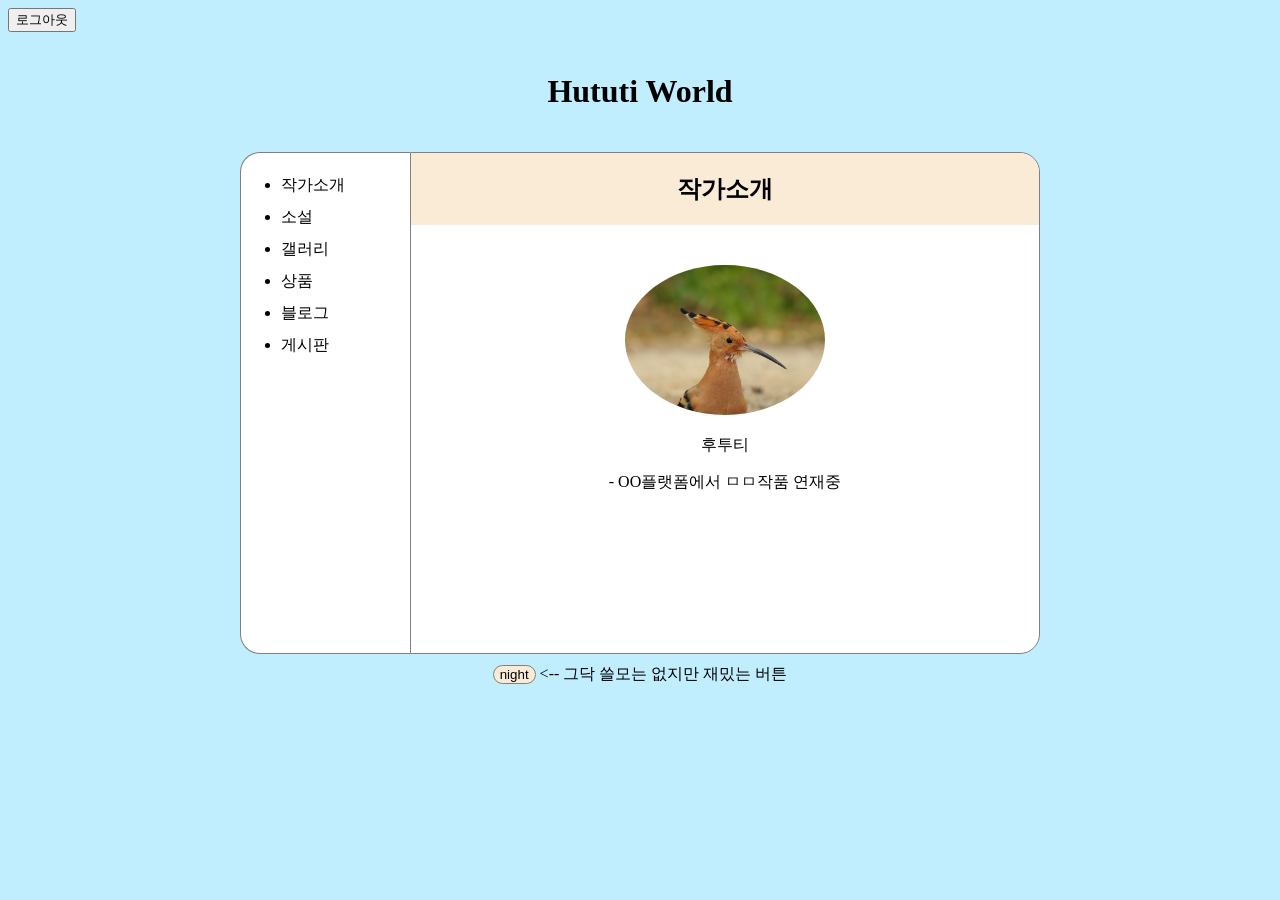
<file: index.html>
<!DOCTYPE html>
<html>
    <head>
          <meta charset="utf-8">
          <script src="https://accounts.google.com/gsi/client" async></script>
          <style> @import "worlddesign.css"</style>
          <script src="worlddesign.js"></script>
           <title>Hututi World</title>
    </head>
   
    <body>
       <div id="login"> 
                 <!-- Google Identity Services 설정 -->
                <div
                  id="g_id_onload"
                  data-auto_prompt="false"
                  data-callback="handleCredentialResponse"
                  data-client_id="531232052628-6n06d011qt40tcndqpie2qq4r2neq0cj.apps.googleusercontent.com"
                ></div>
                <!-- Google 로그인 버튼 -->
                <div class="g_id_signin"></div>
     </div> 
                <!-- 로그아웃 버튼 -->
                <button onclick="logout()">로그아웃</button>
              
                
        <header>
                <h1><a href="index.html">Hututi World</a></h1>
       </header>
        
        <main>
                <nav>
                    <ul>
                        <li><a href="index.html">작가소개</a></li>
                        <li><a href="novels.html">소설</a></li>
                        <li><a href="gallery.html">갤러리</a></li>
                        <li><a href="products.html">상품</a></li>
                        <li><a href="blogs.html">블로그</a></li>
                        <li><a href="billboard.html">게시판</a></li>
                    </ul>
                </nav>
        
                <content>
                    <h2 id="category">작가소개</h2>
                               <div id="작가소개2">
                                <img src="후투티.png" width="200" alt="작가 이미지" id="artistimage">
                                <p>후투티</p>
                                <p>- OO플랫폼에서 ㅁㅁ작품 연재중</p>
                                </div>
                </content>
        </main>
               
               
        <footer>
              <input id="night_day" type="button" value="night" onclick="nightDayHandler(this);">

               &lt;-- 그닥 쓸모는 없지만 재밌는 버튼 
        </footer>
               
    </body>
</html>
</file>
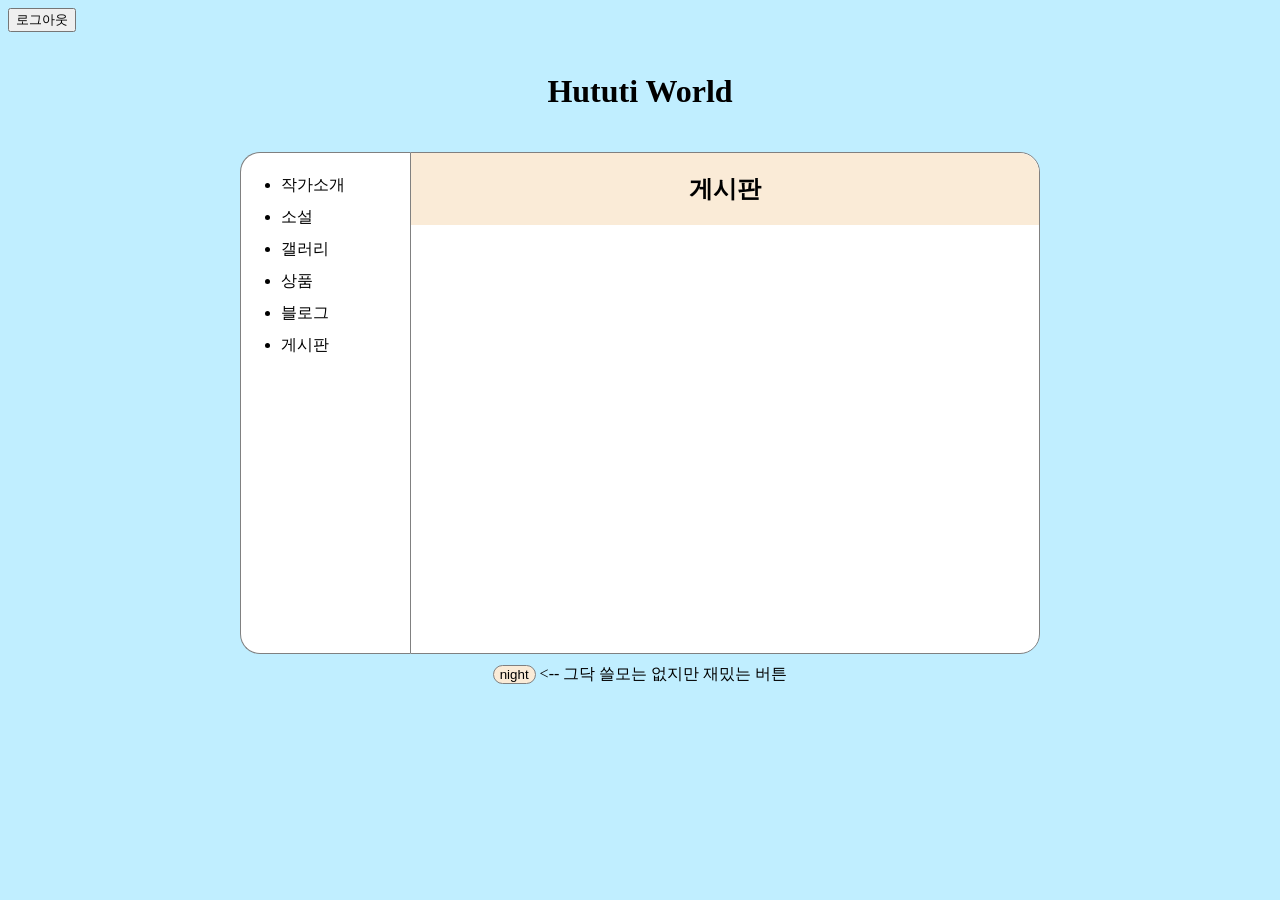
<file: billboard.html>
<!DOCTYPE html>
<html>
    <head>
          <meta charset="utf-8">
          <script src="https://accounts.google.com/gsi/client" async></script>
          <style> @import "worlddesign.css"</style>
          <script src="worlddesign.js"></script>
          <title>Hututi World - 게시판</title>
    </head>
   
    <body>
       <div id="login"> 
                 <!-- Google Identity Services 설정 -->
                <div
                  id="g_id_onload"
                  data-auto_prompt="false"
                  data-callback="handleCredentialResponse"
                  data-client_id="531232052628-6n06d011qt40tcndqpie2qq4r2neq0cj.apps.googleusercontent.com"
                ></div>
                <!-- Google 로그인 버튼 -->
                <div class="g_id_signin"></div>
        </div>    
                <!-- 로그아웃 버튼 -->
                <button onclick="logout()">로그아웃</button>
           
                
        <header>
                <h1><a href="index.html">Hututi World</a></h1>
       </header>
        
        <main>
                <nav>
                    <ul>
                        <li><a href="index.html">작가소개</a></li>
                        <li><a href="novels.html">소설</a></li>
                        <li><a href="gallery.html">갤러리</a></li>
                        <li><a href="products.html">상품</a></li>
                        <li><a href="blogs.html">블로그</a></li>
                        <li><a href="billboard.html">게시판</a></li>
                    </ul>
                </nav>
        
                <content>
                    <h2 id="category">게시판</h2>
                    
                    
                </content>
        </main>

        <footer>
            <input id="night_day" type="button" value="night" onclick="nightDayHandler(this);">

            &lt;-- 그닥 쓸모는 없지만 재밌는 버튼 
        </footer>

               
    </body>
</html>
</file>
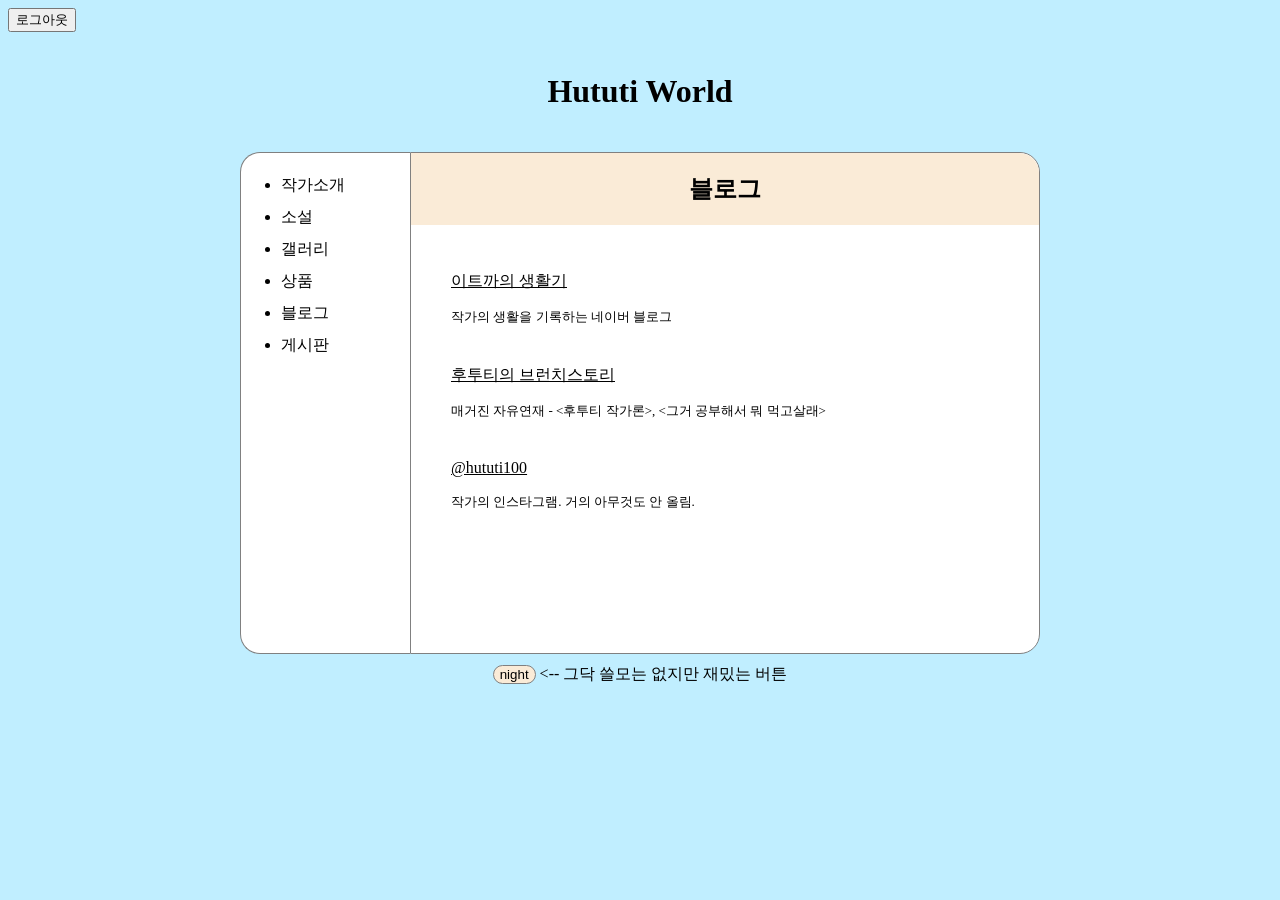
<file: blogs.html>
<!DOCTYPE html>
<html>
    <head>
          <meta charset="utf-8">
          <script src="https://accounts.google.com/gsi/client" async></script>
          <style> @import "worlddesign.css"</style>
          <script src="worlddesign.js"></script>
          <title>Hututi World - 블로그</title>
    </head>
   
    <body>
       <div id="login"> 
                 <!-- Google Identity Services 설정 -->
                <div
                  id="g_id_onload"
                  data-auto_prompt="false"
                  data-callback="handleCredentialResponse"
                  data-client_id="531232052628-6n06d011qt40tcndqpie2qq4r2neq0cj.apps.googleusercontent.com"
                ></div>
                <!-- Google 로그인 버튼 -->
                <div class="g_id_signin"></div>
        </div>    
                <!-- 로그아웃 버튼 -->
                <button onclick="logout()">로그아웃</button>
           
                
        <header>
                <h1><a href="index.html">Hututi World</a></h1>
       </header>
        
        <main>
                <nav>
                    <ul>
                        <li><a href="index.html">작가소개</a></li>
                        <li><a href="novels.html">소설</a></li>
                        <li><a href="gallery.html">갤러리</a></li>
                        <li><a href="products.html">상품</a></li>
                        <li><a href="blogs.html">블로그</a></li>
                        <li><a href="billboard.html">게시판</a></li>
                    </ul>
                </nav>
        
                <content>
                    <h2 id="category">블로그</h2>
                               <div id="소설소개">
                                <p id="소설링크">
                                <a href="https://blog.naver.com/jitka" title="바로가기">이트까의 생활기</a>
                                </p>
                                <p id="소설줄거리">
                                작가의 생활을 기록하는 네이버 블로그
                                <br> 
                                </p>
                                </div>
                                
                                <div id="소설소개">
                                <p id="소설링크">
                                 <a href="https://brunch.co.kr/@hututi" title="바로가기">후투티의 브런치스토리</a>
                                 </p>
                                <p id="소설줄거리">
                                 매거진 자유연재 - &lt;후투티 작가론&gt;, &lt;그거 공부해서 뭐 먹고살래&gt;
                                     </p>
                                </div>
                                
                                <div id="소설소개">
                                <p id="소설링크">
                                @hututi100
                                 </p>
                                <p id="소설줄거리">
                                 작가의 인스타그램. 거의 아무것도 안 올림. 
                                     </p>
                                </div>
                                
                </content>
        </main>


        <footer>
            <input id="night_day" type="button" value="night" onclick="nightDayHandler(this);">

            &lt;-- 그닥 쓸모는 없지만 재밌는 버튼 
        </footer>
               
            
    </body>
</html>
</file>
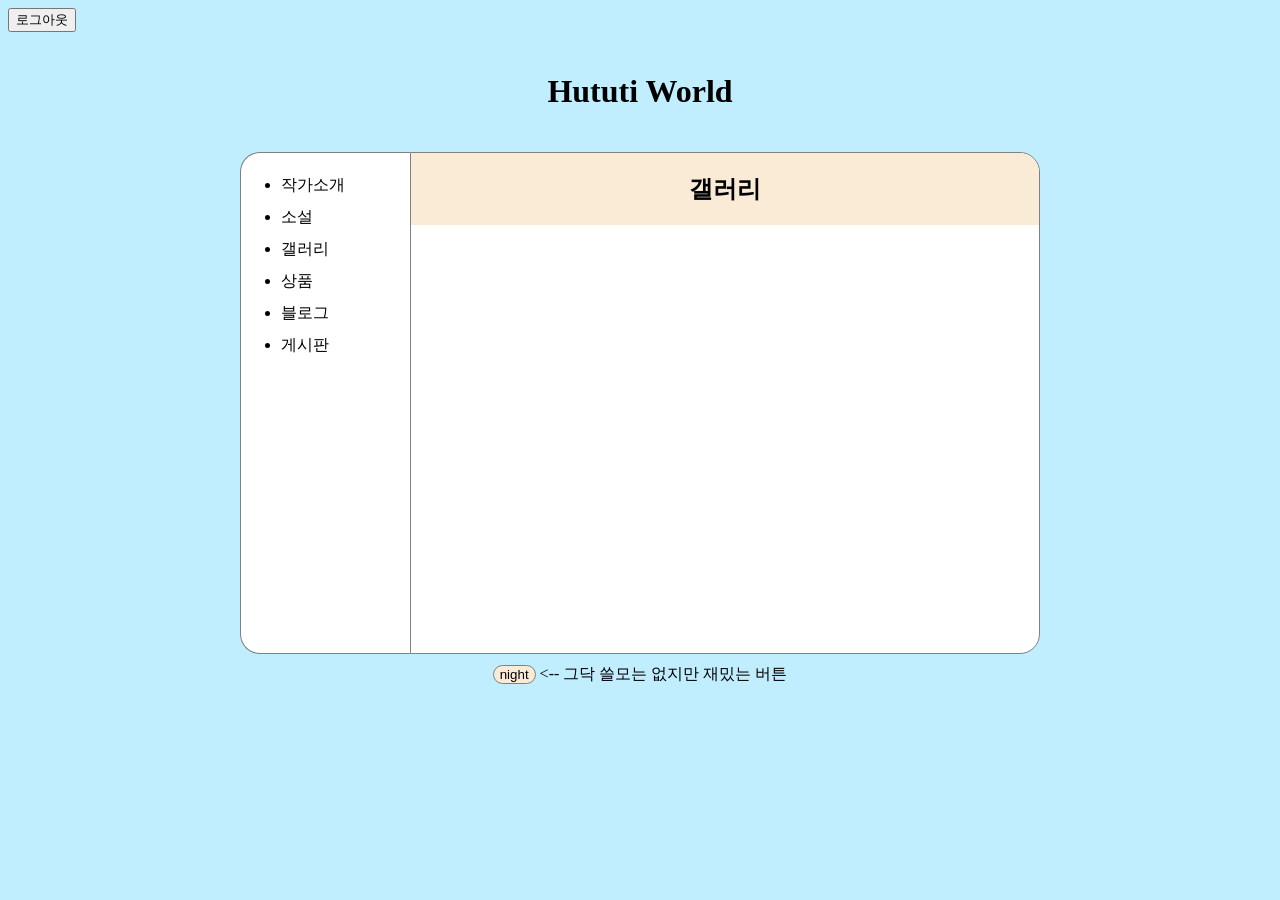
<file: gallery.html>
<!DOCTYPE html>
<html>
    <head>
          <meta charset="utf-8">
          <script src="https://accounts.google.com/gsi/client" async></script>
          <style> @import "worlddesign.css"</style>
          <script src="worlddesign.js"></script>
          <title>Hututi World - 갤러리</title>
    </head>
   
    <body>
       <div id="login"> 
                 <!-- Google Identity Services 설정 -->
                <div
                  id="g_id_onload"
                  data-auto_prompt="false"
                  data-callback="handleCredentialResponse"
                  data-client_id="531232052628-6n06d011qt40tcndqpie2qq4r2neq0cj.apps.googleusercontent.com"
                ></div>
                <!-- Google 로그인 버튼 -->
                <div class="g_id_signin"></div>
        </div>    
                <!-- 로그아웃 버튼 -->
                <button onclick="logout()">로그아웃</button>
           
                
        <header>
                <h1><a href="index.html">Hututi World</a></h1>
       </header>
        
        <main>
                <nav>
                    <ul>
                        <li><a href="index.html">작가소개</a></li>
                        <li><a href="novels.html">소설</a></li>
                        <li><a href="gallery.html">갤러리</a></li>
                        <li><a href="products.html">상품</a></li>
                        <li><a href="blogs.html">블로그</a></li>
                        <li><a href="billboard.html">게시판</a></li>
                    </ul>
                </nav>
        
                <content>
                    <h2 id="category">갤러리</h2>
                    
                    
                </content>
        </main>
               
        <footer>
            <input id="night_day" type="button" value="night" onclick="nightDayHandler(this);">

            &lt;-- 그닥 쓸모는 없지만 재밌는 버튼 
        </footer>

               
    </body>
</html>
</file>
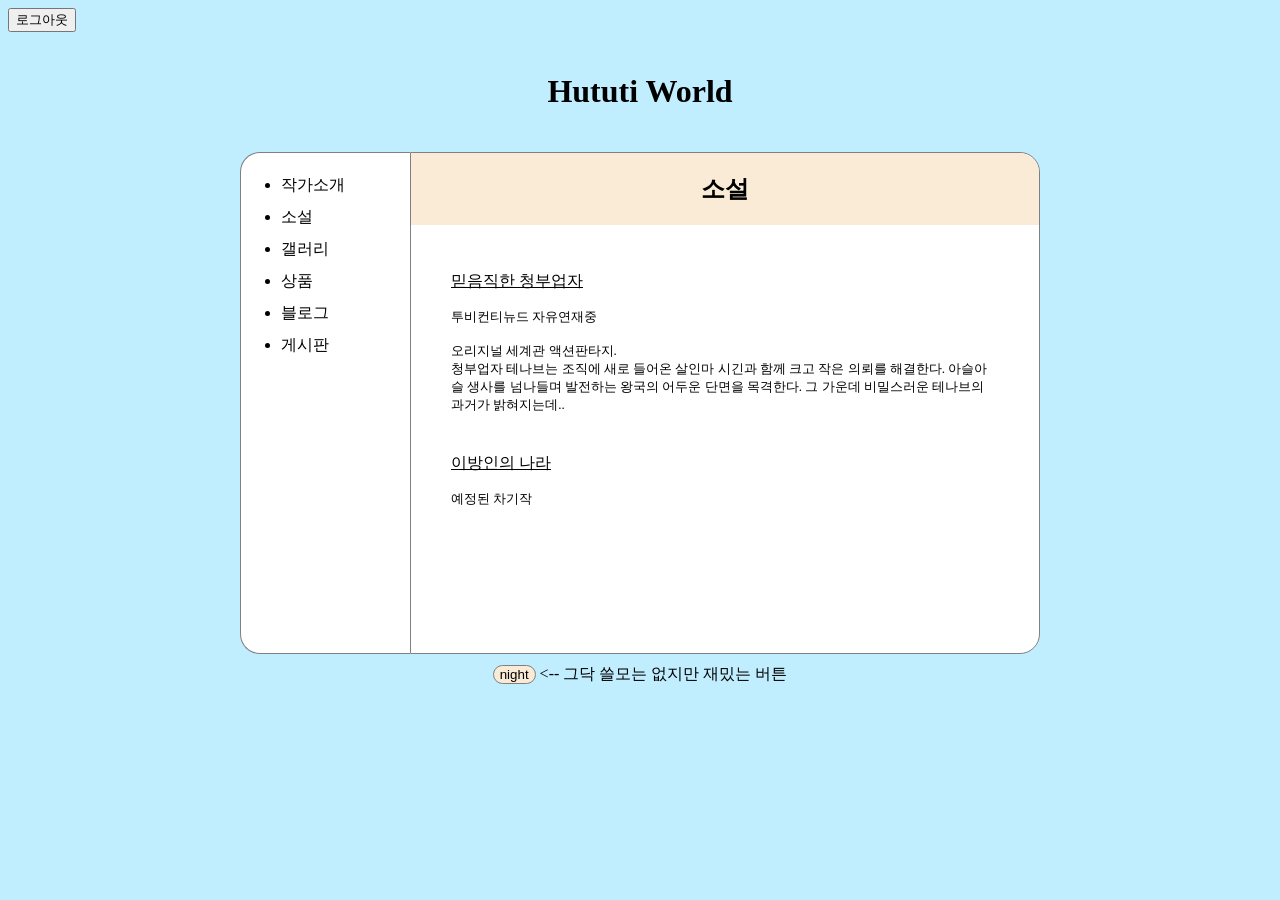
<file: novels.html>
<!DOCTYPE html>
<html>
    <head>
          <meta charset="utf-8">
          <script src="https://accounts.google.com/gsi/client" async></script>
          <style> @import "worlddesign.css"</style>
          <script src="worlddesign.js"></script>
          <title>Hututi World - 소설</title>
    </head>
   
    <body>
       <div id="login"> 
                 <!-- Google Identity Services 설정 -->
                <div
                  id="g_id_onload"
                  data-auto_prompt="false"
                  data-callback="handleCredentialResponse"
                  data-client_id="531232052628-6n06d011qt40tcndqpie2qq4r2neq0cj.apps.googleusercontent.com"
                ></div>
                <!-- Google 로그인 버튼 -->
                <div class="g_id_signin"></div>
        </div>    
                <!-- 로그아웃 버튼 -->
                <button onclick="logout()">로그아웃</button>
           
                
        <header>
                <h1><a href="index.html">Hututi World</a></h1>
       </header>
        
        <main>
                <nav>
                    <ul>
                        <li><a href="index.html">작가소개</a></li>
                        <li><a href="novels.html">소설</a></li>
                        <li><a href="gallery.html">갤러리</a></li>
                        <li><a href="products.html">상품</a></li>
                        <li><a href="blogs.html">블로그</a></li>
                        <li><a href="billboard.html">게시판</a></li>
                    </ul>
                </nav>
        
                <content>
                    <h2 id="category">소설</h2>
    
                              <!- 여기 나중에 일러스트 넣으면 좋을듯 ->          
                                                  
                               <div id="소설소개">
                                <p id="소설링크">
                                <a href="https://tobe.aladin.co.kr/t/hututi" title="바로가기">믿음직한 청부업자</a>
                                </p>
                                <p id="소설줄거리">
                                투비컨티뉴드 자유연재중
                                <br><br>
                                오리지널 세계관 액션판타지. 
                                <br>청부업자 테나브는 조직에 새로 들어온 살인마 시긴과 함께 크고 작은 의뢰를 해결한다. 
                                아슬아슬 생사를 넘나들며 발전하는 왕국의 어두운 단면을 목격한다.  
                                그 가운데 비밀스러운 테나브의 과거가 밝혀지는데.. 
                                </p>
                                </div>
                                
                                <div id="소설소개">
                                <p id="소설링크">
                              이방인의 나라
                                </p>
                                <p id="소설줄거리">
                                예정된 차기작
                                     </p>
                                </div>
                                
                </content>
        </main>
               
        <footer>
            <input id="night_day" type="button" value="night" onclick="nightDayHandler(this);">

            &lt;-- 그닥 쓸모는 없지만 재밌는 버튼 
        </footer>
  
    </body>
</html>
</file>
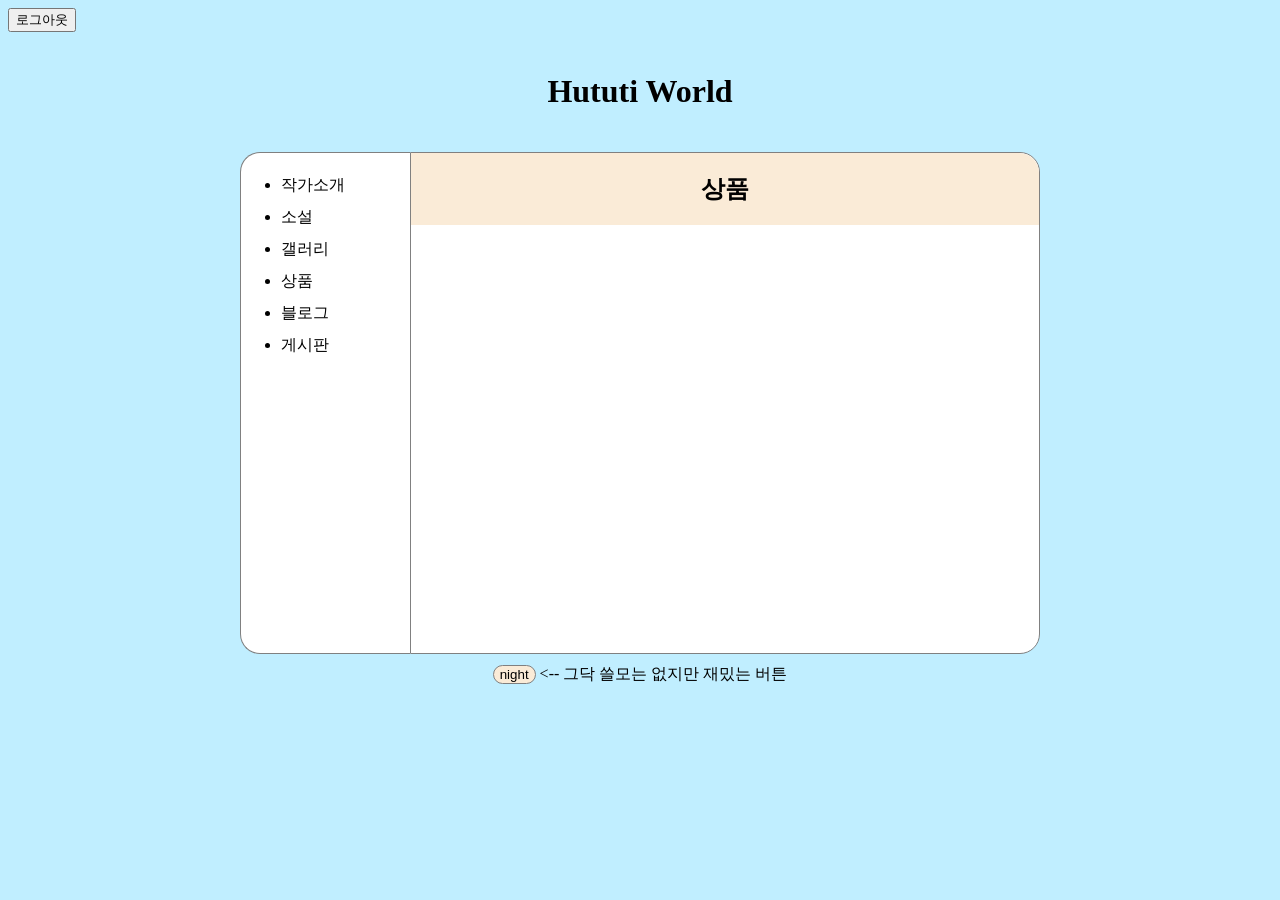
<file: products.html>
<!DOCTYPE html>
<html>
    <head>
          <meta charset="utf-8">
          <script src="https://accounts.google.com/gsi/client" async></script>
          <style> @import "worlddesign.css"</style>
          <script src="worlddesign.js"></script>
          <title>Hututi World - 상품</title>
    </head>
   
    <body>
       <div id="login"> 
                 <!-- Google Identity Services 설정 -->
                <div
                  id="g_id_onload"
                  data-auto_prompt="false"
                  data-callback="handleCredentialResponse"
                  data-client_id="531232052628-6n06d011qt40tcndqpie2qq4r2neq0cj.apps.googleusercontent.com"
                ></div>
                <!-- Google 로그인 버튼 -->
                <div class="g_id_signin"></div>
        </div>    
                <!-- 로그아웃 버튼 -->
                <button onclick="logout()">로그아웃</button>
           
                
        <header>
                <h1><a href="index.html">Hututi World</a></h1>
       </header>
        
        <main>
                <nav>
                    <ul>
                        <li><a href="index.html">작가소개</a></li>
                        <li><a href="novels.html">소설</a></li>
                        <li><a href="gallery.html">갤러리</a></li>
                        <li><a href="products.html">상품</a></li>
                        <li><a href="blogs.html">블로그</a></li>
                        <li><a href="billboard.html">게시판</a></li>
                    </ul>
                </nav>
        
                <content>
                    <h2 id="category">상품</h2>
                    
                    
                </content>
        </main>
             
        <footer>
            <input id="night_day" type="button" value="night" onclick="nightDayHandler(this);">

            &lt;-- 그닥 쓸모는 없지만 재밌는 버튼 
        </footer>

    </body>
</html>
</file>
